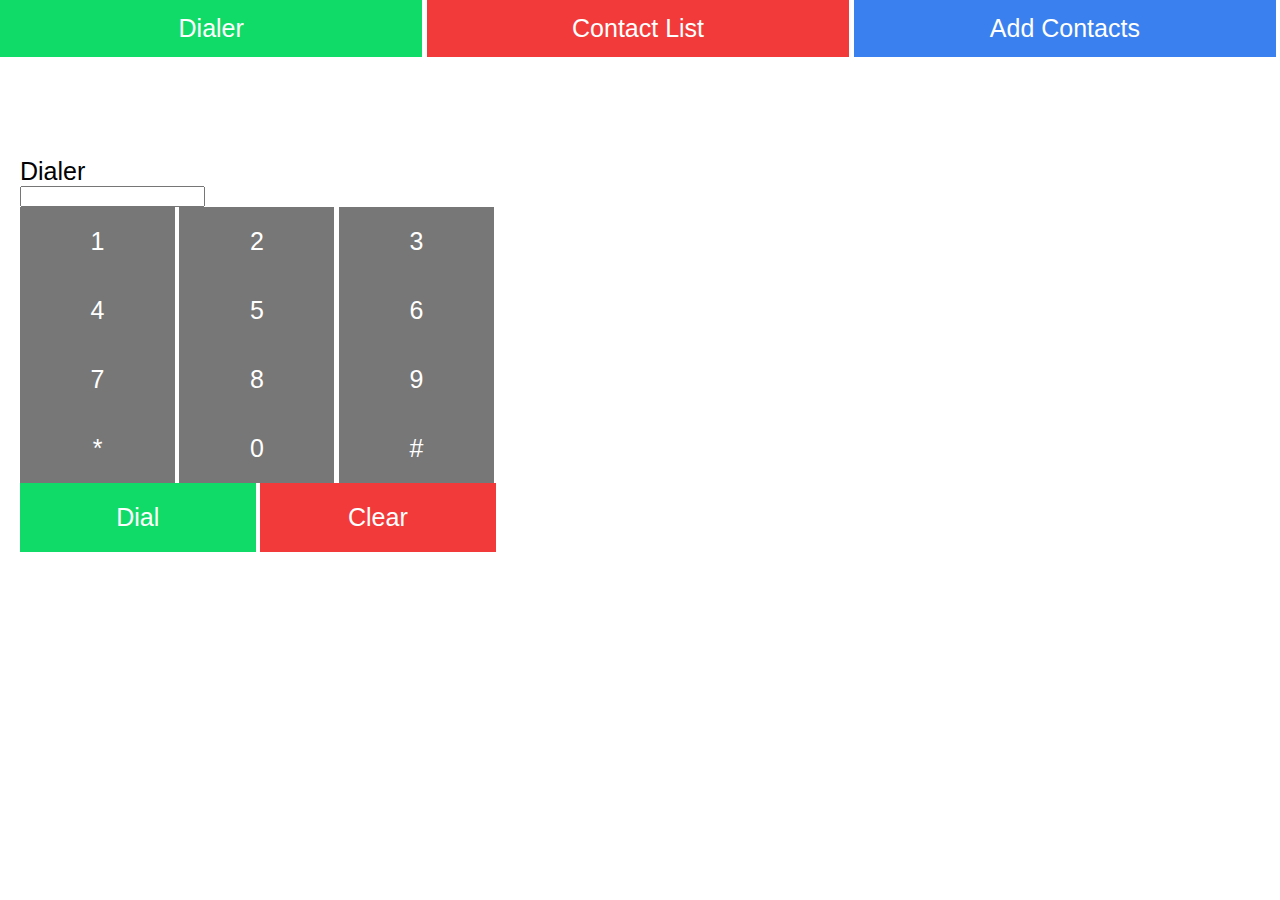
<file: index.html>
<html>
  <head>
    <title>Jacob Johnson</title>
    <link rel="stylesheet" href="phone.css">
    <script src="phone.js"></script>
	<script src="https://ajax.googleapis.com/ajax/libs/jquery/3.2.1/jquery.min.js"></script>
    <script>
        $(document).ready(function() { // do this when the document is loaded
            openTab(event, 'content_dialer')

        });
    </script>
  </head>
  <body>
    <div id="tab_bar">
    	<button class="tab_links" onclick="openTab(event, 'content_dialer')" id="dialer">Dialer</button>
    	<button class="tab_links" onclick="openTab(event, 'content_contacts')" id="contacts">Contact List</button>
    	<button class="tab_links" onclick="openTab(event, 'content_add_contacts')" id="add_contacts">Add Contacts</button>
    </div>

    <div id="content_dialer" class="tabs_names">
    	<div class ="titles" id="content_dialer_title">Dialer</div>
    	<input type="text" id="content_dialer_input">
    	<div id="content_dialer_keypad">
    		<button class="dialer_keys" onclick="dialNumber(event, 1, 'content_dialer_input')" id="content_dialer_keypad_1">1</button>
    		<button class="dialer_keys" onclick="dialNumber(event, 2, 'content_dialer_input')" id="content_dialer_keypad_2">2</button>
    		<button class="dialer_keys" onclick="dialNumber(event, 3, 'content_dialer_input')" id="content_dialer_keypad_3">3</button>
    		<button class="dialer_keys" onclick="dialNumber(event, 4, 'content_dialer_input')" id="content_dialer_keypad_4">4</button>
    		<button class="dialer_keys" onclick="dialNumber(event, 5, 'content_dialer_input')" id="content_dialer_keypad_5">5</button>
    		<button class="dialer_keys" onclick="dialNumber(event, 6, 'content_dialer_input')" id="content_dialer_keypad_6">6</button>
    		<button class="dialer_keys" onclick="dialNumber(event, 7, 'content_dialer_input')" id="content_dialer_keypad_7">7</button>
    		<button class="dialer_keys" onclick="dialNumber(event, 8, 'content_dialer_input')" id="content_dialer_keypad_8">8</button>
    		<button class="dialer_keys" onclick="dialNumber(event, 9, 'content_dialer_input')" id="content_dialer_keypad_9">9</button>
    		<button class="dialer_keys" onclick="dialNumber(event, '*', 'content_dialer_input')" id="content_dialer_keypad_*">*</button>
    		<button class="dialer_keys" onclick="dialNumber(event, 0, 'content_dialer_input')" id="">0</button>
    		<button class="dialer_keys" onclick="dialNumber(event, '#', 'content_dialer_input')" id="content_dialer_keypad_#">#</button>
    		<button class="dialer_keys" onclick="dialNumber(event, 'dial', 'content_dialer_input')" id="content_dialer_keypad_dial">Dial</button>
        <button class="dialer_keys" onclick="dialNumber(event, 'clear', 'content_dialer_input')" id="content_dialer_keypad_clear">Clear</button>
      </div>
    </div>


    <div id="content_contacts" class="tabs_names">
    	<div class ="titles" id="content_contacts_title">Contacts</div>
      <button class="dialer_keys">Kristi Sophia</button>
      <button class="dialer_keys">Ankita Nadiya</button>
      <button class="dialer_keys">Nuka Turlough</button>
      <button class="dialer_keys">Fatima Priska</button>
      <button class="dialer_keys">Tafik Andrija</button>
    </div>


    <div id="content_add_contacts" class="tabs_names">
    	<div class ="titles" id="content_add_contacts_title">Add Contact</div>
    	<div class="div_add_contact">
    		<form id="form_add_contact">
    			<div class="form_text">Name</div>
          <input type="text" id="form_add_contact_name">
    			<div class="form_text">Phone Number</div>
          <input type="text" id="form_add_contact_phone">
    			<div class="form_text">Email Address</div>
          <input type="text" id="form_add_contact_email">
          <div id="form_add_clear_group">
            <button id="form_add_contact_submit">Add Contact</button>
            <button id="form_add_contact_submit">Clear</button>
          </div
    		</form>
    	</div>
    </div>
  </body>
</html>
</file>
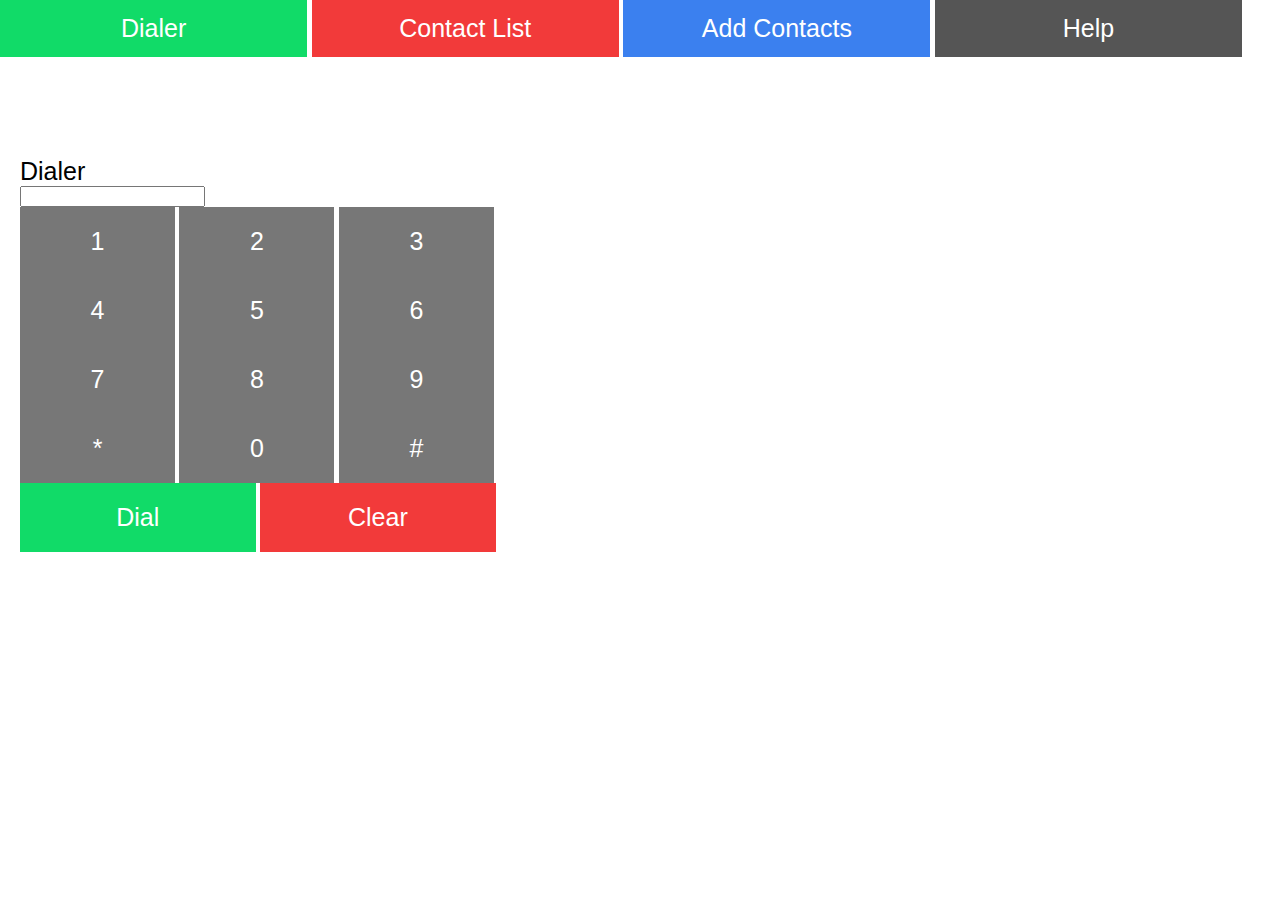
<file: A3/index.html>
<html lang="en">
  <head>
    <title>Jacob Johnson</title>
    <link rel="stylesheet" href="phone.css">
    <script src="phone.js"></script>
	<script src="https://ajax.googleapis.com/ajax/libs/jquery/3.2.1/jquery.min.js"></script>
    <script>
        $(document).ready(function() { // do this when the document is loaded
            openTab(event, 'content_dialer')

        });
    </script>
  </head>
  <body>
    <div id="tab_bar" role="navigation">
    	<button class="tab_links" onclick="openTab(event, 'content_dialer')" id="dialer" tabindex="1" accesskey="d">Dialer</button>
    	<button class="tab_links" onclick="openTab(event, 'content_contacts')" id="contacts" tabindex="2" accesskey="c">Contact List</button>
    	<button class="tab_links" onclick="openTab(event, 'content_add_contacts')" id="add_contacts" tabindex="3" accesskey="a">Add Contacts</button>
      <button class="tab_links" onclick="openTab(event, 'content_help')" id="help" tabindex="4" accesskey="h">Help</button>
    </div>

    <div id="content_dialer" class="tabs_names" role="main">
    	<div class ="titles" id="content_dialer_title">Dialer</div>
    	<input type="text" id="content_dialer_input" aria-live="polite">
    	<div id="content_dialer_keypad">
    		<button class="dialer_keys" onclick="dialNumber(event, 1, 'content_dialer_input')" id="content_dialer_keypad_1" tabindex="5" accesskey="1">1</button>
    		<button class="dialer_keys" onclick="dialNumber(event, 2, 'content_dialer_input')" id="content_dialer_keypad_2" tabindex="6" accesskey="2">2</button>
    		<button class="dialer_keys" onclick="dialNumber(event, 3, 'content_dialer_input')" id="content_dialer_keypad_3" tabindex="7" accesskey="3">3</button>
    		<button class="dialer_keys" onclick="dialNumber(event, 4, 'content_dialer_input')" id="content_dialer_keypad_4" tabindex="8" accesskey="4">4</button>
    		<button class="dialer_keys" onclick="dialNumber(event, 5, 'content_dialer_input')" id="content_dialer_keypad_5" tabindex="9" accesskey="5">5</button>
    		<button class="dialer_keys" onclick="dialNumber(event, 6, 'content_dialer_input')" id="content_dialer_keypad_6" tabindex="10" accesskey="6">6</button>
    		<button class="dialer_keys" onclick="dialNumber(event, 7, 'content_dialer_input')" id="content_dialer_keypad_7" tabindex="11" accesskey="7">7</button>
    		<button class="dialer_keys" onclick="dialNumber(event, 8, 'content_dialer_input')" id="content_dialer_keypad_8" tabindex="12" accesskey="8">8</button>
    		<button class="dialer_keys" onclick="dialNumber(event, 9, 'content_dialer_input')" id="content_dialer_keypad_9" tabindex="13" accesskey="9">9</button>
    		<button class="dialer_keys" onclick="dialNumber(event, '*', 'content_dialer_input')" id="content_dialer_keypad_*" tabindex="14" accesskey="*">*</button>
    		<button class="dialer_keys" onclick="dialNumber(event, 0, 'content_dialer_input')" id="" tabindex="15" accesskey="0">0</button>
    		<button class="dialer_keys" onclick="dialNumber(event, '#', 'content_dialer_input')" id="content_dialer_keypad_#"  tabindex="16" accesskey="#">#</button>
    		<button class="dialer_keys" onclick="dialNumber(event, 'dial', 'content_dialer_input')" id="content_dialer_keypad_dial" tabindex="17" accesskey="-">Dial</button>
        <button class="dialer_keys" onclick="dialNumber(event, 'clear', 'content_dialer_input')" id="content_dialer_keypad_clear" tabindex="18" accesskey="=">Clear</button>
      </div>
    </div>


    <div id="content_contacts" class="tabs_names" role="main" aria-live="polite">
    	<div class ="titles" id="content_contacts_title">Contacts</div>

      <table style="width:100%">
        <tr>
          <th>Name</th>
          <th>Phone Number</th>
          <th>Email</th>
        </tr>
        <tr>
          <td>Kristi Sophia</td>
          <td>303-555-5555</td>
          <td>krso1234@colorado.edu</td>
        </tr>
        <tr>
          <td>Ankita Nadiya</td>
          <td>303-123-4567</td>
          <td>abna@colorado.edu</td>
        </tr>
        <tr>
          <td>Nuka Turlough</td>
          <td>555-657-9157</td>
          <td>nutu@colorado.edu</td>
        </tr>
        <tr>
          <td>Fatima Priska</td>
          <td>908-563-3890</td>
          <td>fapr@colorado.edu</td>
        </tr>
        <tr>
          <td>Tafik Andrija</td>
          <td>719-908-2876</td>
          <td>taan@colorado.edu</td>
        </tr>
      </table>

<!--
      <button class="dialer_keys" tabindex="4" accesskey="z">Kristi Sophia</button>
      <button class="dialer_keys" tabindex="5" accesskey="x">Ankita Nadiya</button>
      <button class="dialer_keys" tabindex="6" accesskey="v">Nuka Turlough</button>
      <button class="dialer_keys" tabindex="7" accesskey="b">Fatima Priska</button>
      <button class="dialer_keys" tabindex="8" accesskey="m">Tafik Andrija</button>
-->
    </div>


    <div id="content_add_contacts" class="tabs_names" role="main">
    	<div class ="titles" id="content_add_contacts_title">Add Contact</div>
    	<div class="div_add_contact" role="form">
    		<form id="form_add_contact" aria-live="polite">
    			<div class="form_text">Name</div>
          <input type="text" id="form_add_contact_name" tabindex="5" accesskey="n">
    			<div class="form_text">Phone Number</div>
          <input type="text" id="form_add_contact_phone" tabindex="6" accesskey="p">
    			<div class="form_text">Email Address</div>
          <input type="text" id="form_add_contact_email" tabindex="7" accesskey="e">
          <div id="form_add_clear_group">
            <button id="form_add_contact_submit" onclick="addContact(event, 'add', 'form_add_contact')" tabindex="8" accesskey=",">Add Contact</button>
            <button id="form_add_contact_submit" onclick="addContact(event, 'clear', 'form_add_contact')" tabindex="9" accesskey=".">Clear</button>
          </div
    		</form>
    	</div>
    </div>


    <div id="content_help" class="tabs_names" role="main">
      <img src="help.jpg" longdesc="Close pins holding speech three bubbles that say we can help." style="width:auto;">
      <div class="titles" id="conent_help_title">Help</div>

      <table style="width:100%">
        <tr>
          <th>Command</th>
          <th>Keys</th>
        </tr>
        <tr>
          <td>Windows Access Key</td>
          <td>Shift + Alt</td>
        </tr>
        <tr>
          <td>Mac Access Key</td>
          <td>Control + Option</td>
        </tr>
        <tr>
          <td>Toggle Selection</td>
          <td>Tab/Shift+Tab</td>
        </tr>
        <tr>
          <td>Dialer</td>
          <td>Access Key + </td>
        </tr>
        <tr>
          <td>Contact List</td>
          <td>Access Key + c</td>
        </tr>
        <tr>
          <td>Help</td>
          <td>Access Key + h</td>
        </tr>
        <tr>
          <td>Dialer Keypad</td>
          <td>Access Key + [NUMBER or # or *]</td>
        </tr>
        <tr>
          <td>Dial Number</td>
          <td>Access Key + -</td>
        </tr>
        <tr>
          <td>Clear Number</td>
          <td>Access Key + =</td>
        </tr>
        <tr>
          <td>Add Contact</td>
          <td>Access Key + a</td>
        </tr>
        <tr>
          <td>Go to Name</td>
          <td>Access Key + n</td>
        </tr>
        <tr>
          <td>Go to Number</td>
          <td>Access Key + p</td>
        </tr>
        <tr>
          <td>Go to Email</td>
          <td>Access Key + e</td>
        </tr>
        <tr>
          <td>Submit Contact</td>
          <td>Access Key + ,</td>
        </tr>
        <tr>
          <td>Clear Form</td>
          <td>Access Key + .</td>
        </tr>
    </div>
  </body>
</html>
</file>
<file: phone.css>
/* Set height of body and the document to 100% to enable "full page tabs" */
body, html {
  height: 100%;
  margin: 0;
  font-family: Arial;
}

.titles{
	color: black;
	font-size: 25px;
}

#content_dialer_keypad{
  width: 50%;
}

.dialer_keys {
	background: #777777;
	color: white;
	width: 25%;
  padding: 20px 20px;
  font-size: 25px;
  border: none;
}

/* Style tab links */
.tab_links {
  background-color: #555555;
  color: white;
  border: none;
  outline: none;
  cursor: pointer;
  padding: 14px;
  font-size: 25px;
  width: 33%;
}


.tabs_names {
  color: black;
  display: none;
  padding: 100px 20px;
  float: inherit;
}

#dialer {background-color: #11db68;}
#contacts {background-color: #f23a3a;}
#add_contacts {background-color: #3b80ef;}

#content_dialer_keypad_dial{
  width: 38%;
  background-color: #11db68;
}

#content_dialer_keypad_clear{
  width: 38%;
  background-color: #f23a3a;
}
</file>
<file: A3/phone.css>
/* Set height of body and the document to 100% to enable "full page tabs" */
body, html {
  height: 100%;
  margin: 0;
  font-family: Arial;
}

.titles{
	color: black;
	font-size: 25px;
}

#content_dialer_keypad{
  width: 50%;
}

.dialer_keys {
	background: #777777;
	color: white;
	width: 25%;
  padding: 20px 20px;
  font-size: 25px;
  border: none;
}

/* Style tab links */
.tab_links {
  background-color: #555555;
  color: white;
  border: none;
  outline: none;
  cursor: pointer;
  padding: 14px;
  font-size: 25px;
  width: 24%;
}


.tabs_names {
  color: black;
  display: none;
  padding: 100px 20px;
  float: inherit;
}

th{
  text-align: left;
}

#dialer {background-color: #11db68;}
#contacts {background-color: #f23a3a;}
#add_contacts {background-color: #3b80ef;}

#content_dialer_keypad_dial{
  width: 38%;
  background-color: #11db68;
}

#content_dialer_keypad_clear{
  width: 38%;
  background-color: #f23a3a;
}
</file>
